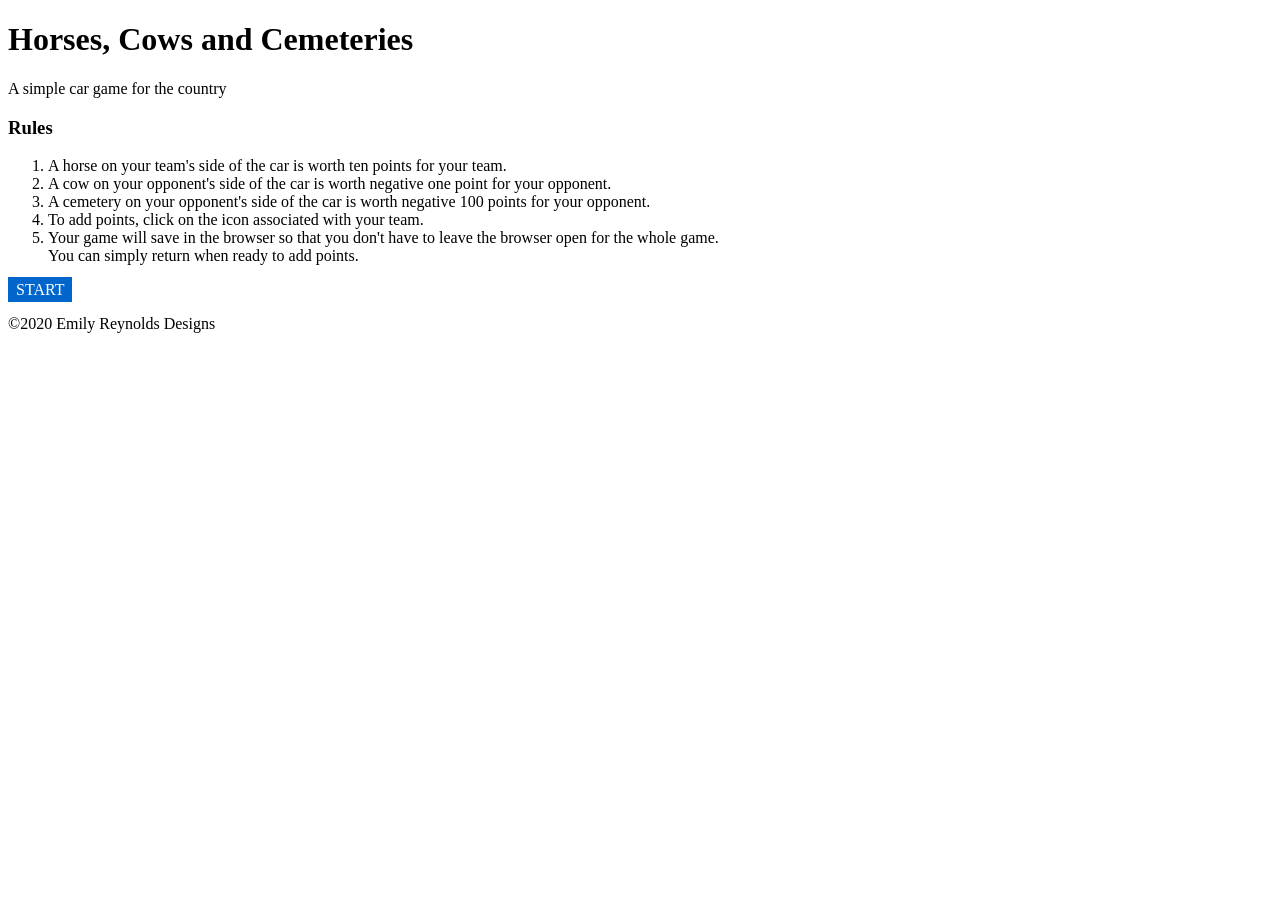
<file: index.html>
<!DOCTYPE html>
<html>
   <head>
   <meta charset="utf-8">
   <title> Horses, Cows and Cemeteries</title>
  <link rel="stylesheet" type="text/css" href="stylessheet.css"> 
   </head>

   <body>

         <header id="main-header">
            <h1>Horses, Cows and Cemeteries</h1>
            <p class="tagline"> A simple car game for the country </p>
         </header>

         <main>
            <div class="rules">
                <h3> Rules </h3>
                <ol>
                    <li> A horse on your team's side of the car is worth ten points for your team. </li>
                    <li> A cow on your opponent's side of the car is worth negative one point for your opponent. </li>
                    <li> A cemetery on your opponent's side of the car is worth negative 100 points for your opponent. </li>
                    <li> To add points,  click on the icon associated with your team. </li>
                    <li> Your game will save in the browser so that you don't have to leave the browser open for the whole game. <br>You can simply return when ready to add points. </li>
                </ol>
            </div>

          <a  id="start-button" href="teamname.html"> START </a>

         </main>

         <footer>
            <p> &copy;2020 Emily Reynolds Designs</p>
         </footer>

   </body>
</html>
</file>
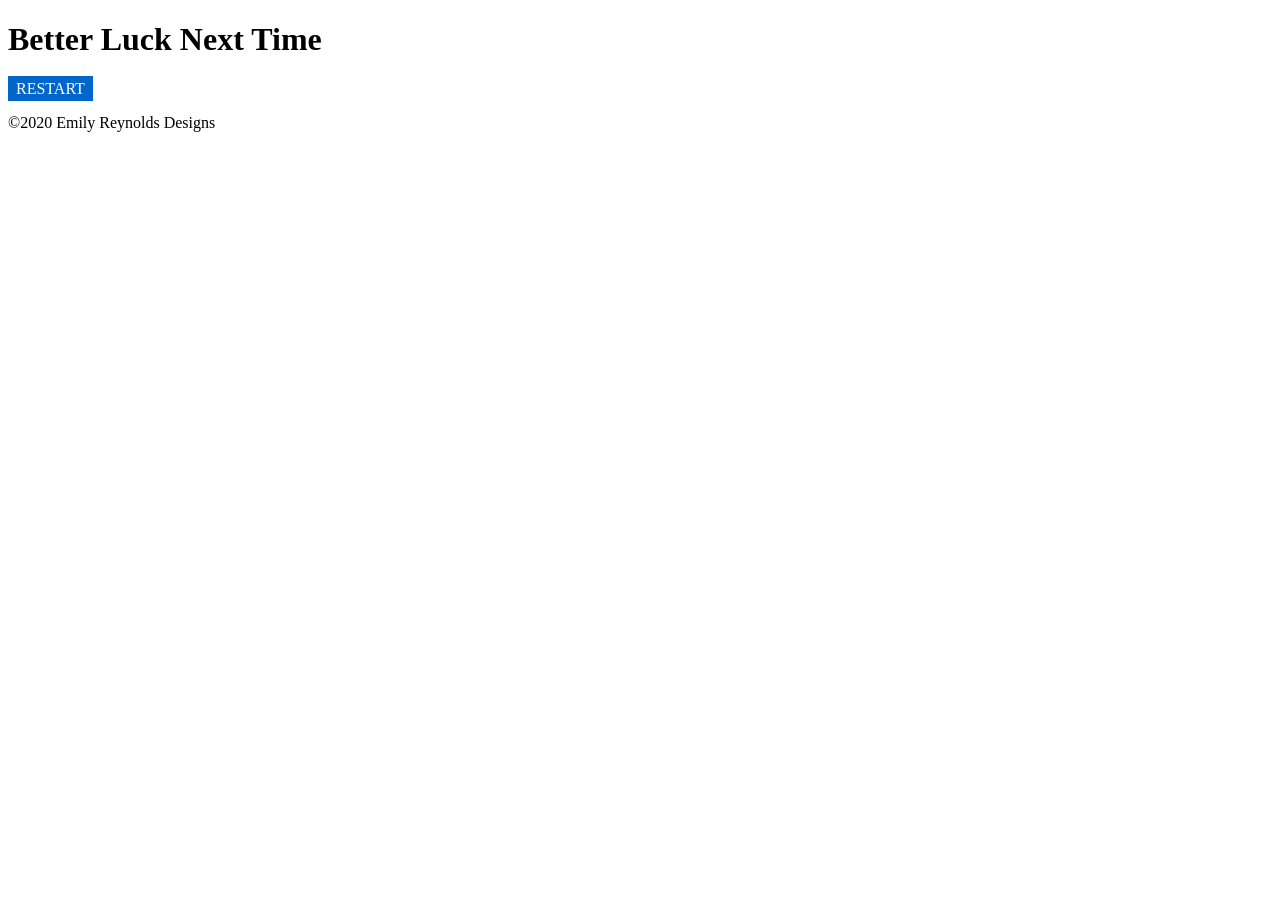
<file: betterlucknexttime.html>
<!DOCTYPE html>
<html>
   <head>
      <title> Horses, Cows and Cemeteries</title>
      <link rel="stylesheet" type="text/css" href="stylessheet.css">
   </head>
   <body>
      <main>
         <h1 id="better-luck-next-time"> Better Luck Next Time </h1>
         <a  id="start-button" href="index.html"> RESTART </a>
      </main>
      <footer>
         <p> &copy;2020 Emily Reynolds Designs</p>
      </footer>
   </body>
</html>
</file>
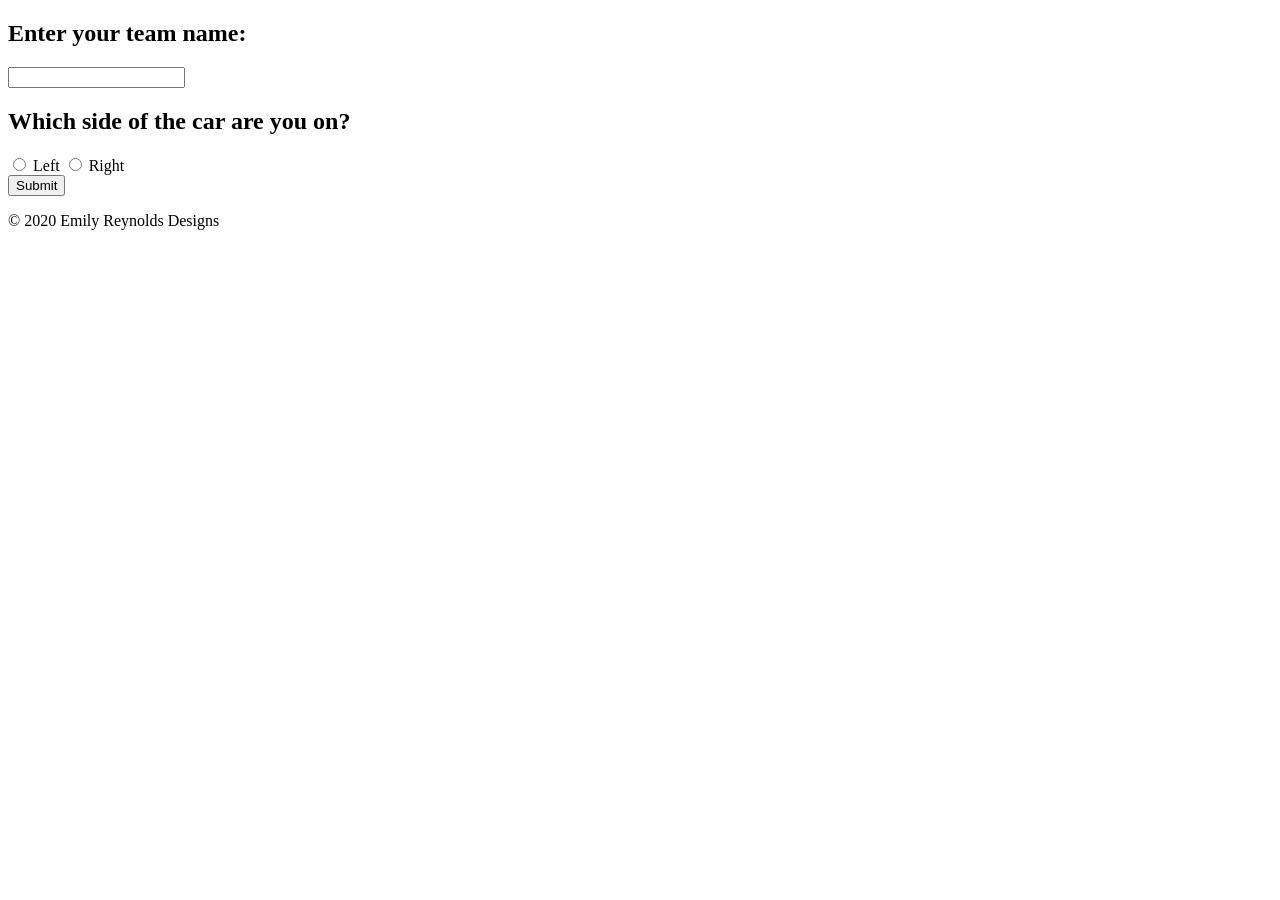
<file: teamname.html>
<!DOCTYPE html>
<html>
  <head>
    <meta charset="utf-8">
    <title>Horses, Cows and Cemeteries</title>
    <link rel="stylesheet" type="text/css" href="stylessheet.css">
    <script src="script.js" type="text/javascript"></script>
</head>
  <body>
    <main>
      <form name="start-game" onsubmit= "startGame();">
        <h2> Enter your team name: </h2>
        <input name="team-name" type="text">
        <h2> Which side of the car are you on? </h2>
    <!--<img src="Images/car.jpg" alt="left-side of car" style="width: 25%; height: 20%; border-radius: 50%;">
        <img src="Images/car.jpg" alt="right-side of car" style="width: 25%; height: 20%; border-radius: 50%;">
    -->
        <input type="radio" name="side-of-car" value="left">
        <label for="left">Left</label> 
        <input type="radio" name="side-of-car" value="right">
        <label for="right">Right</label>
        <!-- These buttons will be invisible. You click 
        on side of car you are on-->
        <br/>
        <input type="submit">
        <!-- make this redirect to gameplayscreen, use cookies for architecture-->
      </form>
    </main>
    <footer>
      <p>&copy; 2020 Emily Reynolds Designs</p>
    </footer>
  </body>
</html>
</file>
<file: stylessheet.css>
#start-button{
  background-color: #0066cc;
  color: white;
  padding: .25em .5em .25em .5em;
  text-decoration: none;
}
</file>
